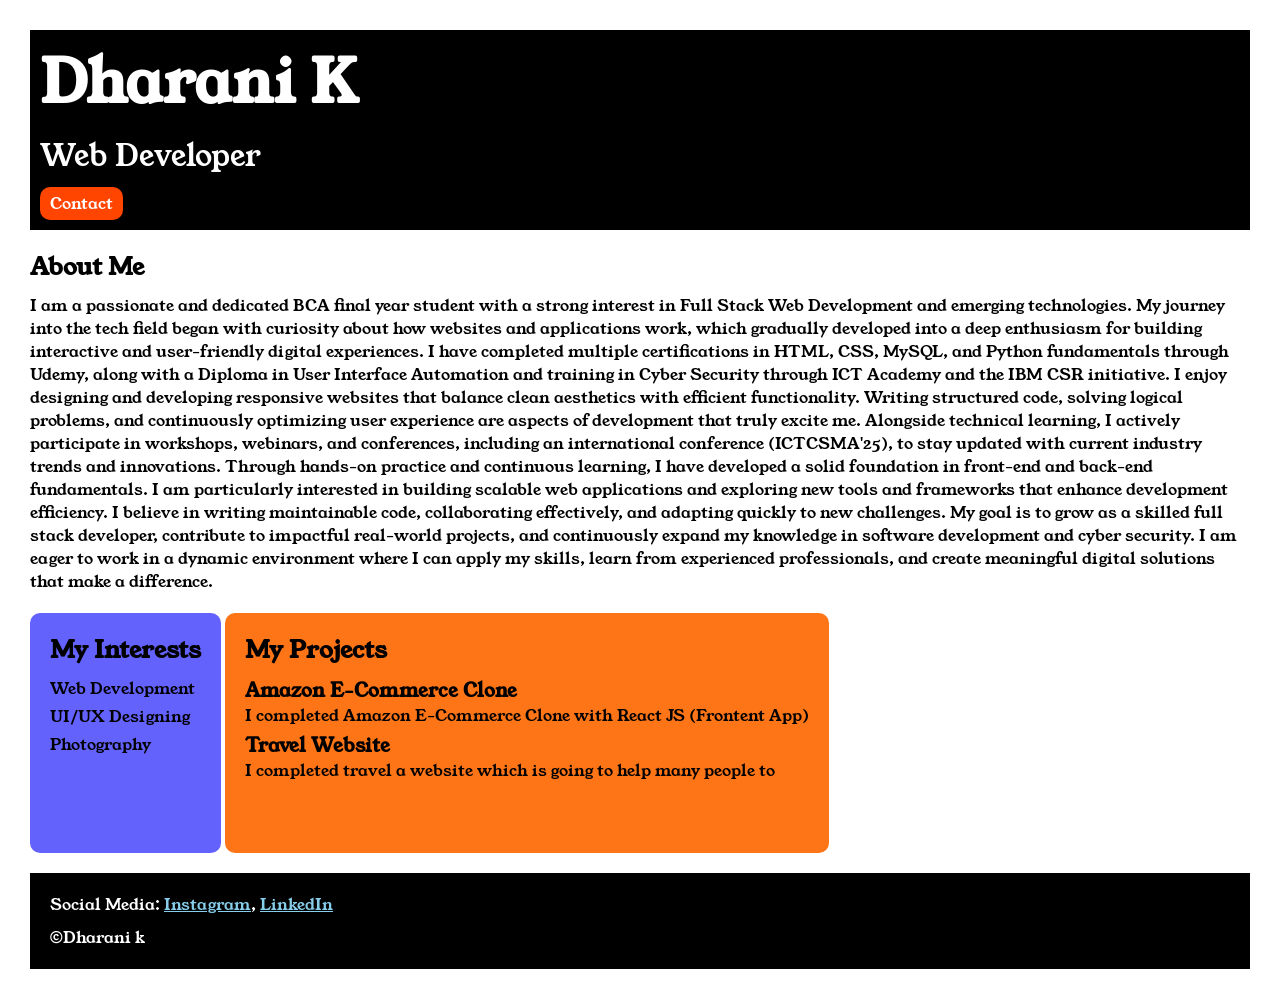
<file: index.html>
<!DOCTYPE html>
<html lang="en">
<head>
    <meta charset="UTF-8">
    <meta name="viewport" content="width=device-width, initial-scale=1.0">
    <link rel="preconnect" href="https://fonts.googleapis.com">
<link rel="preconnect" href="https://fonts.gstatic.com" crossorigin>
<link href="https://fonts.googleapis.com/css2?family=Young+Serif&display=swap" rel="stylesheet">
    <link rel="stylesheet" href="style.css">
    <title>Portfolio</title>
</head>
<body>
    <div class="container">
    <div class="section-1">
        <h1 class="section-1__name">Dharani K</h1>
        <p class="section-1__role">Web Developer</p>
        <a class="section-1__contact" href="contact.html">Contact</a>
    </div>
    <div class="section-2">
    <h2 class="section-2__title">About Me</h2>
    <p class="section-2__desc">I am a passionate and dedicated BCA final year student with a strong interest in Full Stack Web Development and emerging technologies. My journey into the tech field began with curiosity about how websites and applications work, which gradually developed into a deep enthusiasm for building interactive and user-friendly digital experiences. I have completed multiple certifications in HTML, CSS, MySQL, and Python fundamentals through Udemy, along with a Diploma in User Interface Automation and training in Cyber Security through ICT Academy and the IBM CSR initiative.
I enjoy designing and developing responsive websites that balance clean aesthetics with efficient functionality. Writing structured code, solving logical problems, and continuously optimizing user experience are aspects of development that truly excite me. Alongside technical learning, I actively participate in workshops, webinars, and conferences, including an international conference (ICTCSMA'25), to stay updated with current industry trends and innovations.
Through hands-on practice and continuous learning, I have developed a solid foundation in front-end and back-end fundamentals. I am particularly interested in building scalable web applications and exploring new tools and frameworks that enhance development efficiency. I believe in writing maintainable code, collaborating effectively, and adapting quickly to new challenges.
My goal is to grow as a skilled full stack developer, contribute to impactful real-world projects, and continuously expand my knowledge in software development and cyber security. I am eager to work in a dynamic environment where I can apply my skills, learn from experienced professionals, and create meaningful digital solutions that make a difference.</p>
    </div>
    <div class="section-3">
    <h2 class="section-3__title">My Interests</h2>
<ul class="section-3__desc">
    <li>Web Development</li>
    <li>UI/UX Designing</li>
    <li>Photography</li>
</ul>
</div>
<div class="section-4">
<h2 class="section-4__title">My Projects</h2>
<ul class="section-4__desc">
    <li>
        <h3>Amazon E-Commerce Clone</h3>
        <p>I completed Amazon E-Commerce Clone with React JS (Frontent App)</p>
    </li>
    <li>
        <h3>Travel Website</h3>
        <p>I completed travel a website which is going to help many people to</p>
    </li>
</ul>
</div>
<div class="section-5">
<p class="section-5__title">Social  Media:
    <a href="https://www.instagram.com/_itsofc_dhxra.xx_?igsh=c2tiM3JtNnNsaWV1">Instagram</a>,
    <a href="https://www.linkedin.com/in/dharani-k83">LinkedIn</a></p>
    <p class="section-5__desc">&copy;Dharani k</p>
    </div>

</div>
</body>
</html>
</file>
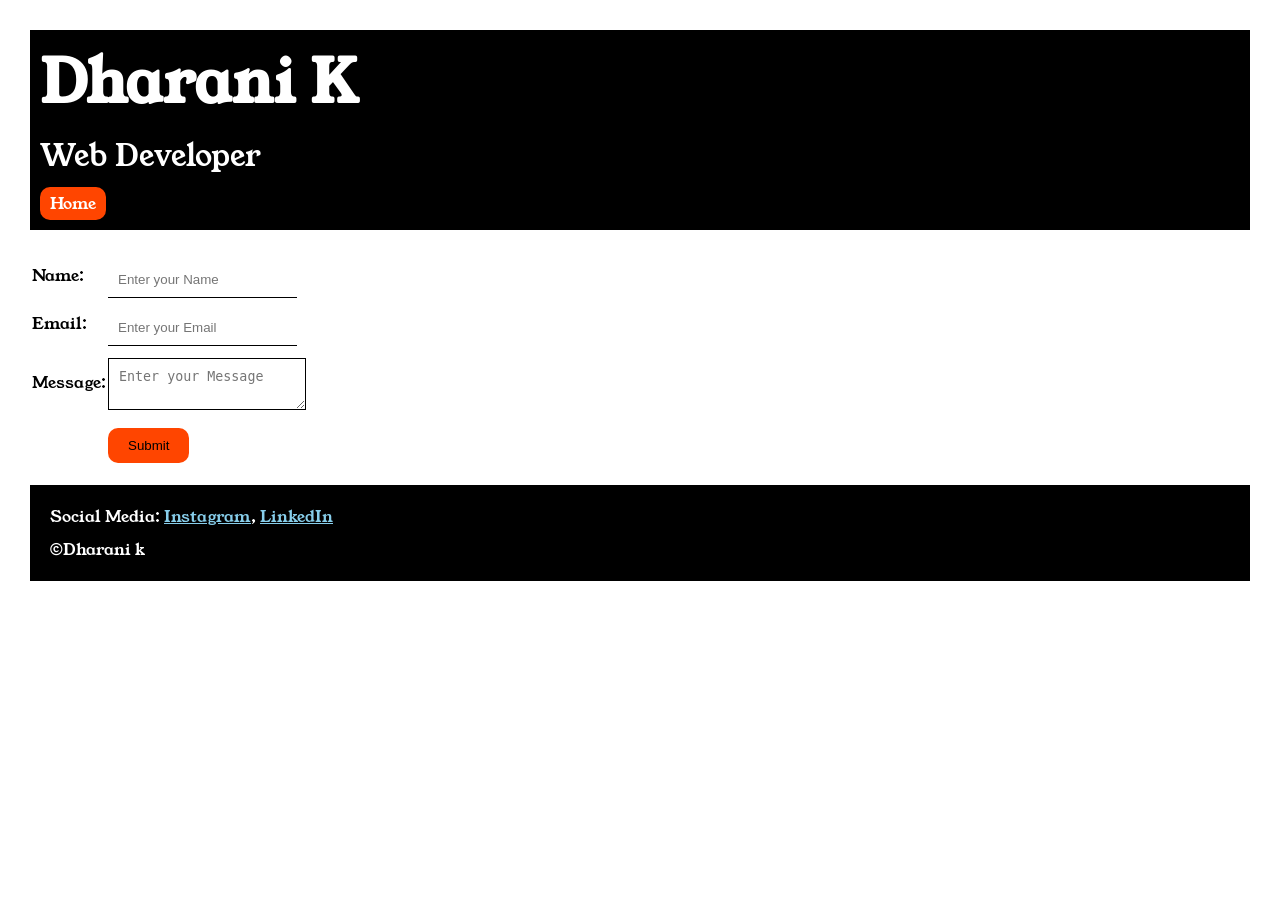
<file: contact.html>
<!DOCTYPE html>
<html lang="en">
<head>
    <meta charset="UTF-8">
    <meta name="viewport" content="width=device-width, initial-scale=1.0">
    <title>Contact</title>
    <link rel="preconnect" href="https://fonts.googleapis.com">
<link rel="preconnect" href="https://fonts.gstatic.com" crossorigin>
<link href="https://fonts.googleapis.com/css2?family=Young+Serif&display=swap" rel="stylesheet">
    <link rel="stylesheet" href="style.css">
</head>
<body>
    <div class="container">
<div class="section-1">
        <h1 class="section-1__name">Dharani K</h1>
        <p class="section-1__role">Web Developer</p>
        <a class="section-1__contact" href="index.html">Home</a>
    </div>
    <div class="contact-form">
<form>
    <table>
        <tr>
            <td>Name:</td>     
            <td><input type="text" placeholder="Enter your Name" class="contact-form__input"></td> 
        </tr>
        <tr>
            <td>Email:</td>     
            <td><input type="email" placeholder="Enter your Email" class="contact-form__input"></td> 
        </tr>
        <tr>
            <td>Message:</td>     
            <td><textarea placeholder="Enter your Message" class="contact-form__textarea"></textarea>
            </td> 
        </tr>
        <tr>
            <td></td>
            <td><input type="submit" class="contact-form__submit"></td>
        </tr>
    </table>
</form>
</div>
<div class="section-5">
<p class="section-5__title">Social Media:
    <a href="">Instagram</a>,
    <a href="">LinkedIn</a></p>
    <p class="section-5__desc">&copy;Dharani k</p>
    </div>
</div>
</body>
</html>
</file>
<file: style.css>
*{
    margin: 0px;
    padding: 0px;
}
body{
  font-family: "Young Serif", serif;
}

.container{
padding: 30px;
}
.section-1{
    background-color: black;
    color: white;
    padding: 10px;
}
.section-1__contact{
    background-color: orangered;
    color: white;
    text-decoration: none;
    padding-left:10px;
    padding-right: 10px;
    padding-bottom: 5px;
    padding-top: 5px;
    display: inline-block;
    margin-top: 10px;
    border-radius: 10px;
}
.section-1__name{
    font-size: 60px;
}
.section-1__role{
    font-size: 30px;
    margin-top: 10px;
}
.section-2,.section-3,.section-4,.section-5{
    margin-top: 20px;

}
.section-2__desc,.section-3__desc,.section-4__desc,.section-5__desc{
    margin-top: 10px;

}
.section-5{
    background-color: black;
    color: white;
    padding: 20px;
}
.section-5__title a{
    color: skyblue;
} 
.section-4 li,.section-3 li{
    list-style: none;
    
}
.section-3{
    background-color: #6462fd;
    color: black;
    padding: 20px;
    display: inline-block;
    height: 200px;
    border-radius: 10px;
    vertical-align: top;
}
.section-4{
    background-color :#fe7517;
    color: black;
    padding: 20px;
    display: inline-block;
    height: 200px;
    border-radius: 10px;
}
.section-4 p{
    margin-bottom: 5px;
}
.section-3 li{
    margin-bottom: 5px;
}
.contact-form{
    margin-top: 20px;
}
.contact-form__input,.contact-form__textarea,.contact-form__submit{
    margin-top: 10px;
}
.contact-form__input{
    padding: 10px;
    border: none;
    border-bottom: solid black 1px;
}
.contact-form__textarea{
    padding: 10px;
    border: none;
    border: solid black 1px;
}
.contact-form__submit{
    padding-top: 10px;
    padding-bottom: 10px;
    padding-left: 20px;
    padding-right: 20px;
    background-color: orangered;
    color: black;
    border: none;
    border-radius: 10px;
}
</file>
